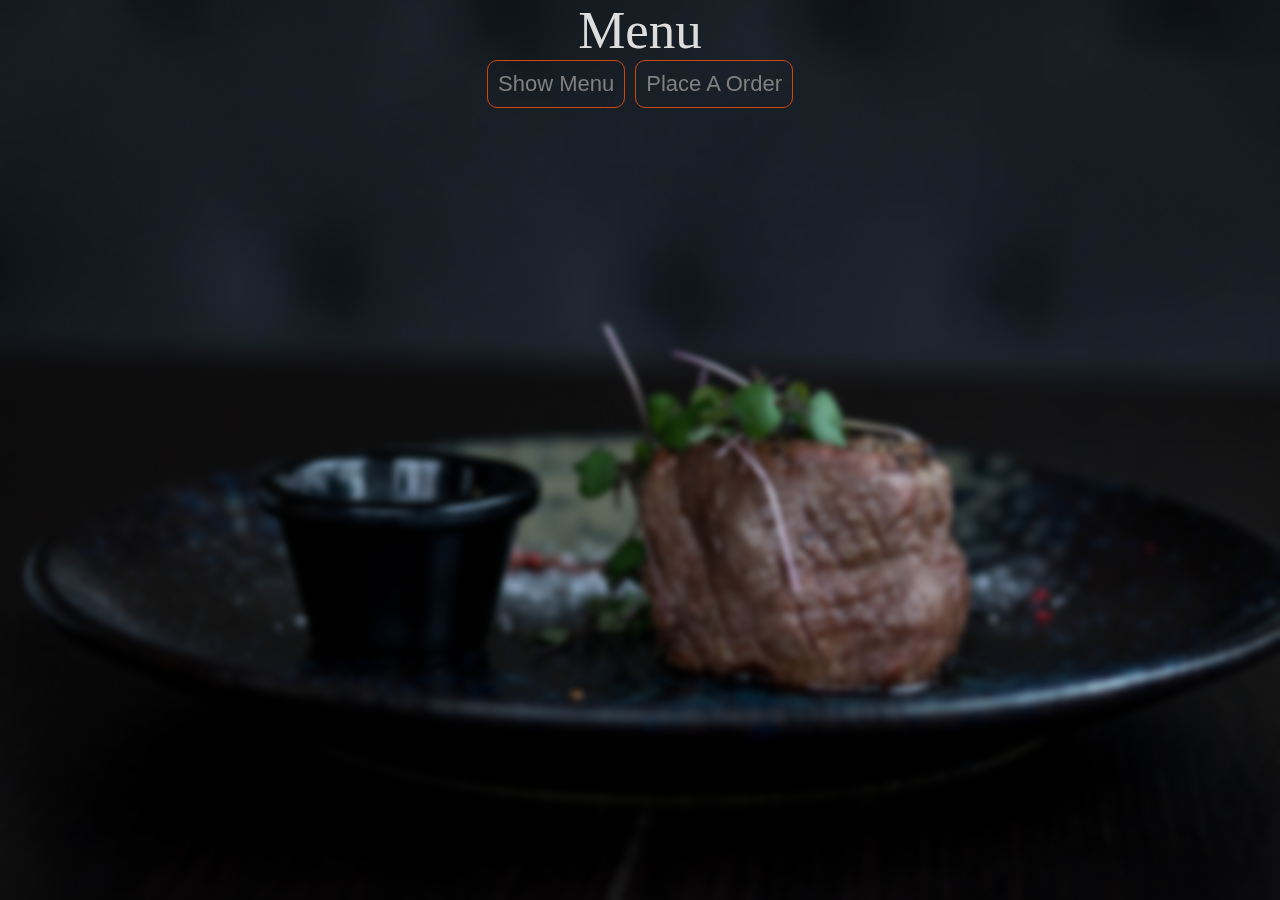
<file: menu.html>
<html lang="en">
<head>
    <meta charset="UTF-8">
    <meta http-equiv="X-UA-Compatible" content="IE=edge">
    <meta name="viewport" content="width=device-width, initial-scale=1.0">
    <title>Document</title>
    <link href="menu.css" rel="stylesheet">
</head>
<body>
    <header class="header_class">Menu</header>
    <div class="center_buttons">
        <button onclick="getMenu()">Show Menu</button>
        <button id="order-button" onclick="clickme()">Place A Order</button>
    </div>
    <section id="menu" style="height: 71vh;">
        <table id="menu-list">
              <tr >
                
              </tr>
            </thead>
            <tbody id="menuTableBody"></tbody>
          </table>
      </section>
      <section id="order_status">
    
      </section>
      <div class="center_buttons"><button id="payment-button" style="display: none;" onclick="payOrder()">Make Payment</button></div>
      <script src="script.js"></script>
</body>
</html>
</file>
<file: menu.css>
body{
    /* width: 100%; */
    background-image: url('images/pexels-valeria-boltneva-1639563.jpg');
    /* background-repeat: no-repeat; */
    color: #ddd;
    background-size: cover;
    font-family: cursive;
    margin: 0;
    padding: 0;
    background-color: rgb(230, 170, 142);
    backdrop-filter: blur(3px);
}
.header_class{
    text-align: center;
    font-size: 53px;
    font-family: cursive;
}

.center_buttons{
    display: flex;
    flex-direction: row;
    justify-content: center;
    gap: 10px;
    
  }
  .center_buttons button{
    border: 1px solid rgb(205, 74, 13);
    background-color: transparent;
    padding: 10px;
    font-size: 22px;
    border-radius: 10px;
    color: gray;
  }
  .center_buttons button:hover{
    cursor: pointer;
    background-color: rgb(205, 74, 13);
  }
 table{
    border-collapse: collapse;
    /* width: 100%; */
  }
  th, td {
    padding: 40px;
    text-align: left;
    border-bottom: 1px solid #ddd;
    width: 2%;
  }
  section div {
    text-align: center;
    font-size: 25px;
  }
  
  button {
    display: flex;
    flex-direction: row;
    justify-content: center;
    gap: 10px;
  }
  /* #menu-list {
    display: flex;
    flex-wrap: wrap;
  } */
  
  /* .menu-item {
    width: 200px;
    margin: 10px;
    padding: 10px;
    border: 1px solid #ddd;
    border-radius: 5px;
  } */
</file>
